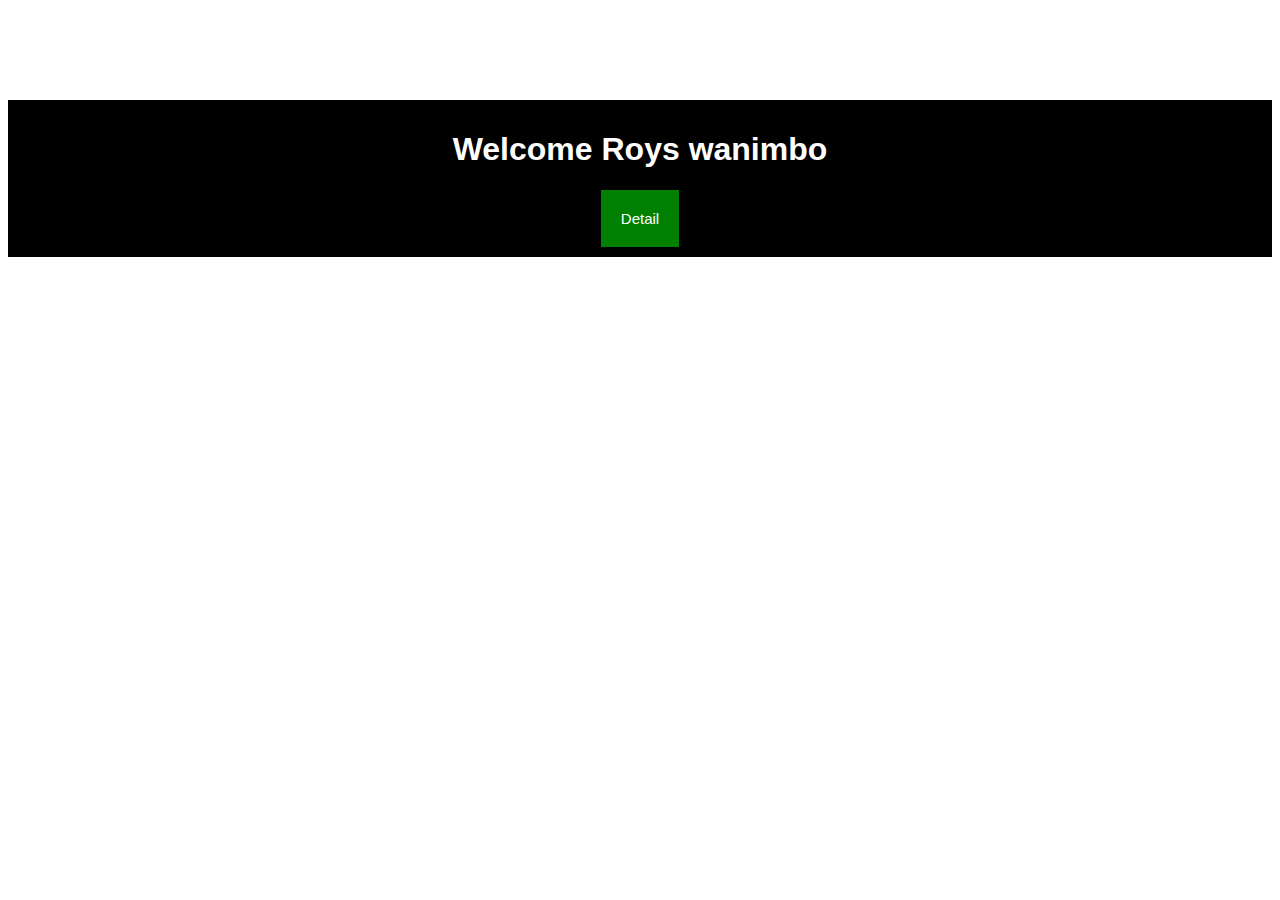
<file: index.html>
<!DOCTYPE html>
<html lang="en">

<head>
    <meta charset="UTF-8">
    <meta name="viewport" content="width=device-width, initial-scale=1.0">
    <title>Home</title>

    <!-- CSS -->
    <link rel="stylesheet" href="assets/css/style.css">
</head>

<body>

    <div class="title">
        <h1>Welcome Roys wanimbo</h1>
        <button type="button" onclick="buttonDetail()">Detail</button>
    </div>
    <div class="detail">
        <p id="detail"></p>
    </div>

    <script src="assets/js/script.js"></script>
</body>

</html>
</file>
<file: assets/css/style.css>
body {
    background-image: url("https://images.unsplash.com/photo-1671882865872-3f3740f95e77?q=80&w=1330&auto=format&fit=crop&ixlib=rb-4.0.3&ixid=M3wxMjA3fDB8MHxwaG90by1wYWdlfHx8fGVufDB8fHx8fA%3D%3D");
    color: white;
    font-family: arial;
}

.title {
    margin-top: 100px;
    text-align: center;
    background-color: black;
    padding: 10px;
}

button {
    background-color: green;
    color: white;
    padding: 20px;
    border: none;
    text-align: center;
    font-size: 15px;
}

.detail {
    text-align: center;
    font-size: 20px;
    color: red;
}
</file>
